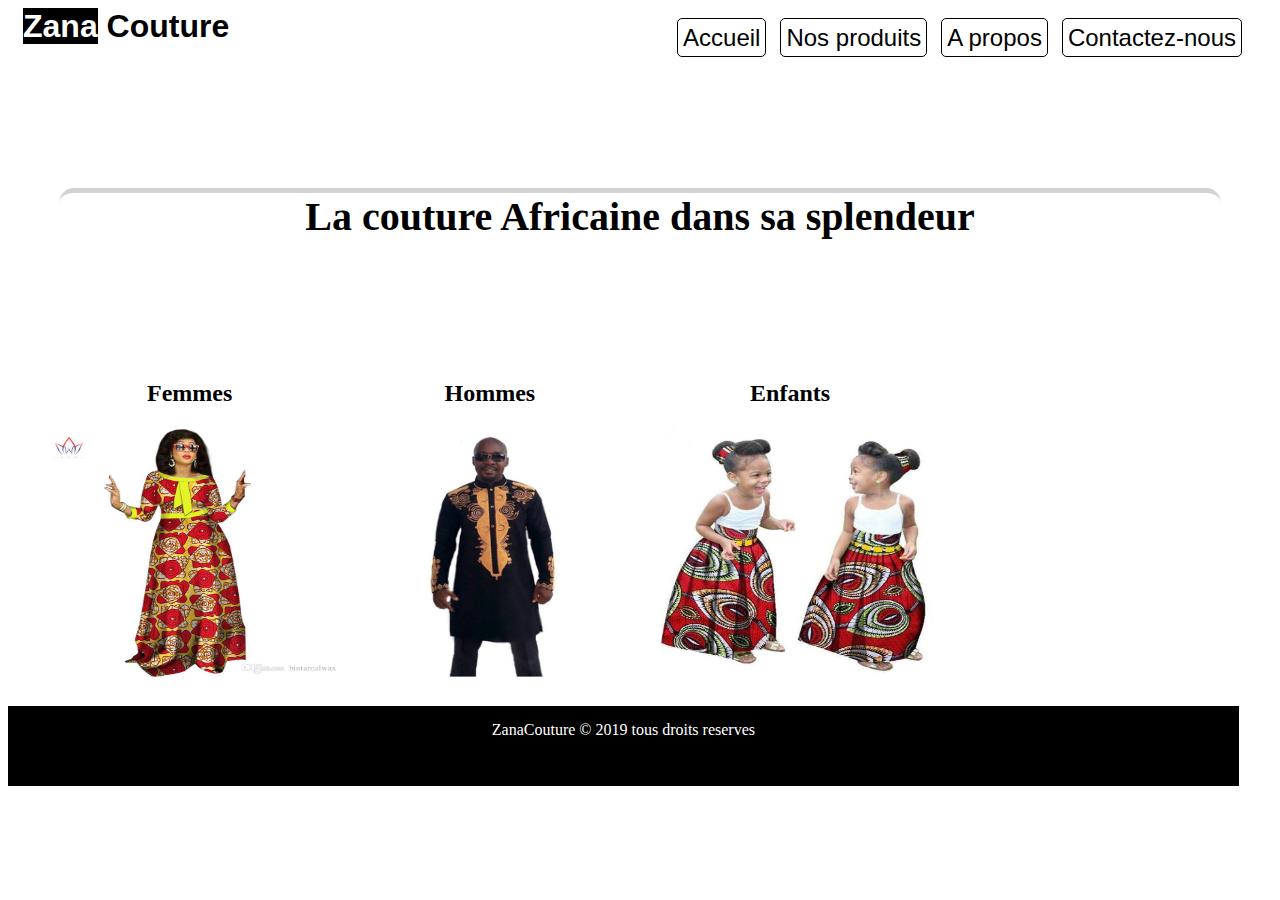
<file: index.html>
<!DOCTYPE html>
<html lang="en">
<head>
    <meta charset="UTF-8">
    <meta name="viewport" content="width=device-width, initial-scale=1.0">
    <meta http-equiv="X-UA-Compatible" content="ie=edge">
    <link rel="stylesheet" href="/css/main.css">
    <title>Zana Couture</title>
</head>
<body>

    <header>

        <nav>
            <h1><span id="zana">Zana</span> Couture</h1>
            <ul>
               <a href="index.html"><li>Accueil</li></a> 
               <a href="produits.html"><li>Nos produits</li></a> 
               <a href="propos.html"><li>A propos</li></a> 
               <a href="contact.html"><li>Contactez-nous</li></a> 
            </ul>
        </nav>
    </header>
    <div style="clear:both"></div>
    <div id="showcase">
        <h1>La couture Africaine dans sa splendeur</h1>

    </div>
    <div id="produits">
            <div class="bloc">
                    <h2>Femmes</h2>
                    <img src="./img/femme.jpg">
            
                </div>
                <div class="bloc">
                        <h2>Hommes</h2>
                        <img src="./img/hommes.jpg">
                
                    </div>
                    <div class="bloc">
                            <h2>Enfants</h2>
                            <img src="./img/enfants.jpg">
                    
                        </div>

    </div>

    
            <div  style="clear:both"></div>

            <footer>
                ZanaCouture &copy; 2019 tous droits reserves
            </footer>
    
</body>
</html>
</file>
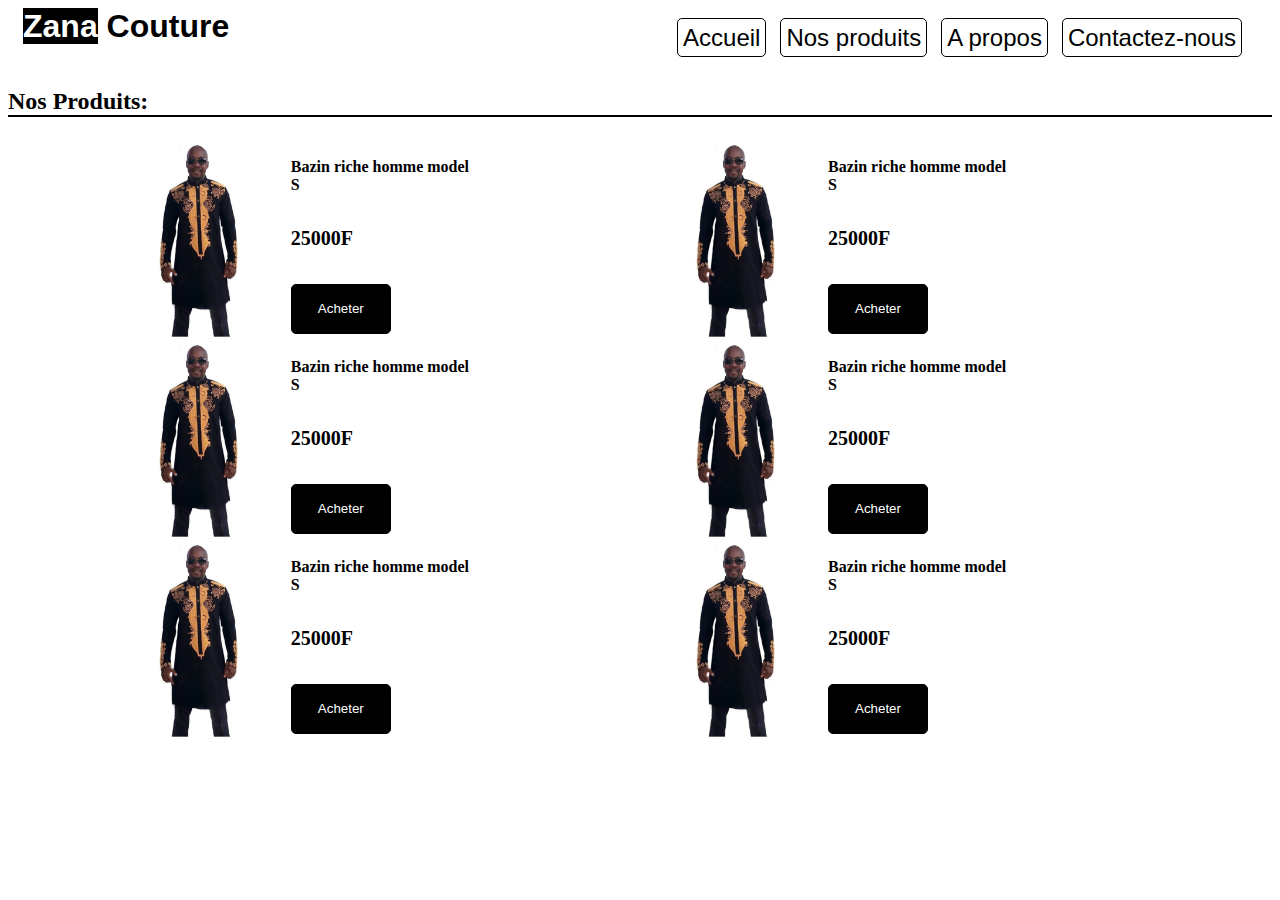
<file: produits.html>
<!DOCTYPE html>
<html lang="en">
<head>
    <meta charset="UTF-8">
    <meta name="viewport" content="width=device-width, initial-scale=1.0">
    <meta http-equiv="X-UA-Compatible" content="ie=edge">
    <link rel="stylesheet" href="/css/main.css">
    <title>Zana Couture</title>
</head>
<body>

    <header>

        <nav>
            <h1><span id="zana">Zana</span> Couture</h1>
            <ul>
               <a href="index.html"><li>Accueil</li></a> 
               <a href="produits.html"><li>Nos produits</li></a> 
               <a href="propos.html"><li>A propos</li></a> 
               <a href="contact.html"><li>Contactez-nous</li></a> 
            </ul>
        </nav>
    </header>
    <div style="clear:both"></div>
    <h2  class="nosProduits" >Nos Produits:</h2>


    <div class="contenu">
        

            <div class="envelope">
                    <div class="produit">
                            <img src="img/hommes.jpg">
                            <div class="description">
                                <h4>Bazin riche homme model S</h4>
                                <h5 class="prix">25000F</h5>
                                <button>Acheter</button>
            
                            </div>

            </div>

            

            </div>
            <div class="envelope">
                    <div class="produit">
                            <img src="img/hommes.jpg">
                            <div class="description">
                                <h4>Bazin riche homme model S</h4>
                                <h5 class="prix">25000F</h5>
                                <button>Acheter</button>
            
                            </div>

            </div>

            

            </div>
            <div class="envelope">
                    <div class="produit">
                            <img src="img/hommes.jpg">
                            <div class="description">
                                <h4>Bazin riche homme model S</h4>
                                <h5 class="prix">25000F</h5>
                                <button>Acheter</button>
            
                            </div>

            </div>

            

            </div>
            <div class="envelope">
                    <div class="produit">
                            <img src="img/hommes.jpg">
                            <div class="description">
                                <h4>Bazin riche homme model S</h4>
                                <h5 class="prix">25000F</h5>
                                <button>Acheter</button>
            
                            </div>

            </div>

            

            </div>
            <div class="envelope">
                    <div class="produit">
                            <img src="img/hommes.jpg">
                            <div class="description">
                                <h4>Bazin riche homme model S</h4>
                                <h5 class="prix">25000F</h5>
                                <button>Acheter</button>
            
                            </div>

            </div>

            

            </div>
            <div class="envelope">
                    <div class="produit">
                            <img src="img/hommes.jpg">
                            <div class="description">
                                <h4>Bazin riche homme model S</h4>
                                <h5 class="prix">25000F</h5>
                                <button>Acheter</button>
            
                            </div>

            </div>

            

            </div>
            
                        


        </div>


    


           
    
</body>
</html>
</file>
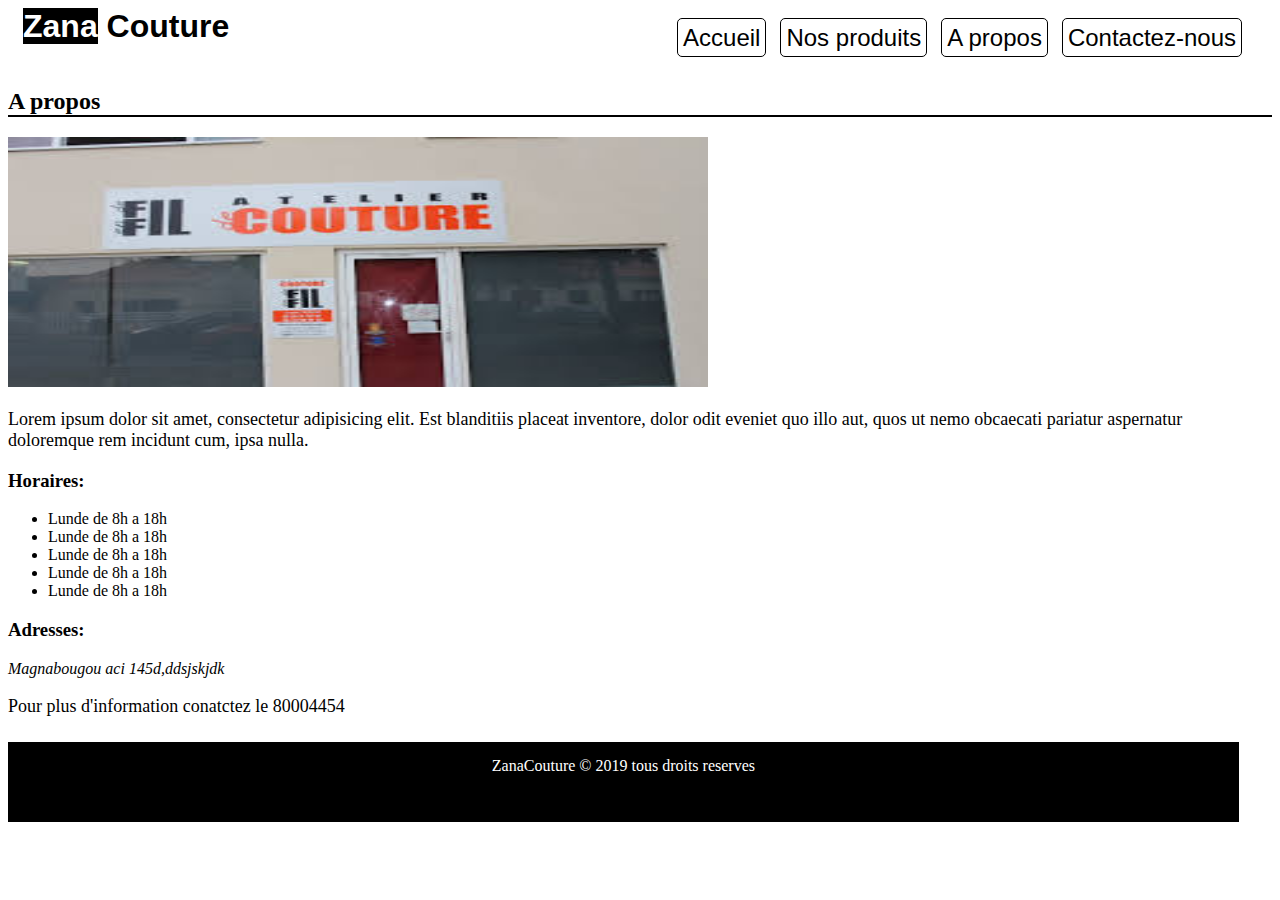
<file: propos.html>
<!DOCTYPE html>
<html lang="en">
<head>
    <meta charset="UTF-8">
    <meta name="viewport" content="width=device-width, initial-scale=1.0">
    <meta http-equiv="X-UA-Compatible" content="ie=edge">
    <link rel="stylesheet" href="/css/main.css">
    <title>Zana Couture</title>
</head>
<body>

    <header>

        <nav>
            <h1><span id="zana">Zana</span> Couture</h1>
            <ul>
               <a href="index.html"><li>Accueil</li></a> 
               <a href="produits.html"><li>Nos produits</li></a> 
               <a href="propos.html"><li>A propos</li></a> 
               <a href="contact.html"><li>Contactez-nous</li></a> 
            </ul>
        </nav>
    </header>
    <div style="clear:both"></div>
    <h2 class="nosProduits">A propos</h2>
    <img class="baniere" src="img/atelier.jpg">
    <p>Lorem ipsum dolor sit amet, 
        consectetur adipisicing elit. 
        Est blanditiis placeat inventore, dolor odit eveniet quo illo aut, quos ut nemo obcaecati pariatur 
        aspernatur doloremque rem incidunt cum, ipsa nulla.</p>

        <h3>Horaires:</h3>
        <ul>
            <li>Lunde de 8h a 18h</li>
            <li>Lunde de 8h a 18h</li>
            <li>Lunde de 8h a 18h</li>
            <li>Lunde de 8h a 18h</li>
            <li>Lunde de 8h a 18h</li>
        </ul>

        <h3>Adresses:</h3>
        <address>Magnabougou aci 145d,ddsjskjdk</address>

        <p>Pour plus d'information conatctez le 80004454</p>



    


    

            <footer>
                ZanaCouture &copy; 2019 tous droits reserves
            </footer>

           
    
</body>
</html>
</file>
<file: css/main.css>
nav h1{

    float: left;
    padding: 0;
    font-size: 2rem;
    margin-top:0px; 
   margin-left: 15px;
   font-family: 'Lucida Sans', 'Lucida Sans Regular', 'Lucida Grande', 'Lucida Sans Unicode', Geneva, Verdana, sans-serif
}

nav ul{

    list-style-type: none;
    margin-top: 10% auto 0 auto;

    padding: 0;
    display: inline;

    float: right;
    margin-right:20px; 
}
nav li{

    display: inline;
    border: 1px solid black;
    border-radius: 5px;
    padding: 5px;
    margin-right: 10px;
}
nav ul a {

    text-decoration: none;
    font-family: 'Gill Sans', 'Gill Sans MT', Calibri, 'Trebuchet MS', sans-serif;
    color: black;
    font-size: 1.5rem;
}
nav ul li:hover{
    border: 2px solid whitesmoke;
    

}
#zana{
    background: black;
    color: white;
}

#showcase h1{
    clear: both;

    font-size: 2.5em;
    margin: 3em auto;
    font-family: "Comic Sans MS";
    text-align: center;

  
    width: 92%;

    border-top: 5px solid lightgray;
    border-radius:15px;
}

.bloc{
    float: left;
    width: 25%;
    margin: auto;
    box-sizing: border-box;
}
.bloc img{

    width: 100%;
    height: 250px;
    align-content: center;
}
.bloc h2{
    text-align: center;
}
#produits{
  
    width: 95%;
    margin: auto;


}

footer{
  text-align: center;
  font-size: 1rem;
    background: black;
    margin-top: 25px;
    height: 50px;
    width: 95%;
    padding: 15px;
    color: white;
    position: relative;
    bottom: 0px;
    margin-bottom: 0px;
    position: relative;
    bottom: 0;
}
/* Style de la page produits */

.contenu{

    margin-top: 50px;

    width: 85%;
    margin: auto;
 

}
.envelope{

    float: left;
    width: 50%;
    margin:auto;
}

.produit{

 display: flex;
 flex-direction: row;
 width: 70%;



}
.produit img{
    width: 50%;
    height: 200px;;
}
.produit .description{
    width: 50%;
}
.description button{

 background: black;
 color: white;
 border: 1px solid black;
 border-radius: 5px;
 width: 100px;
 height: 50px;

}

.description button:hover{
    background: gray;
    cursor: pointer;

  
   
   }
.description  .prix{
    font-size:20px;
}

.nosProduits{

   border-bottom: 2px solid black;
}

.baniere{

    width: 700px;
    height: 250px;;
    margin: auto;
    align-content: center;
}

p{

    font-size: large;
}
</file>
